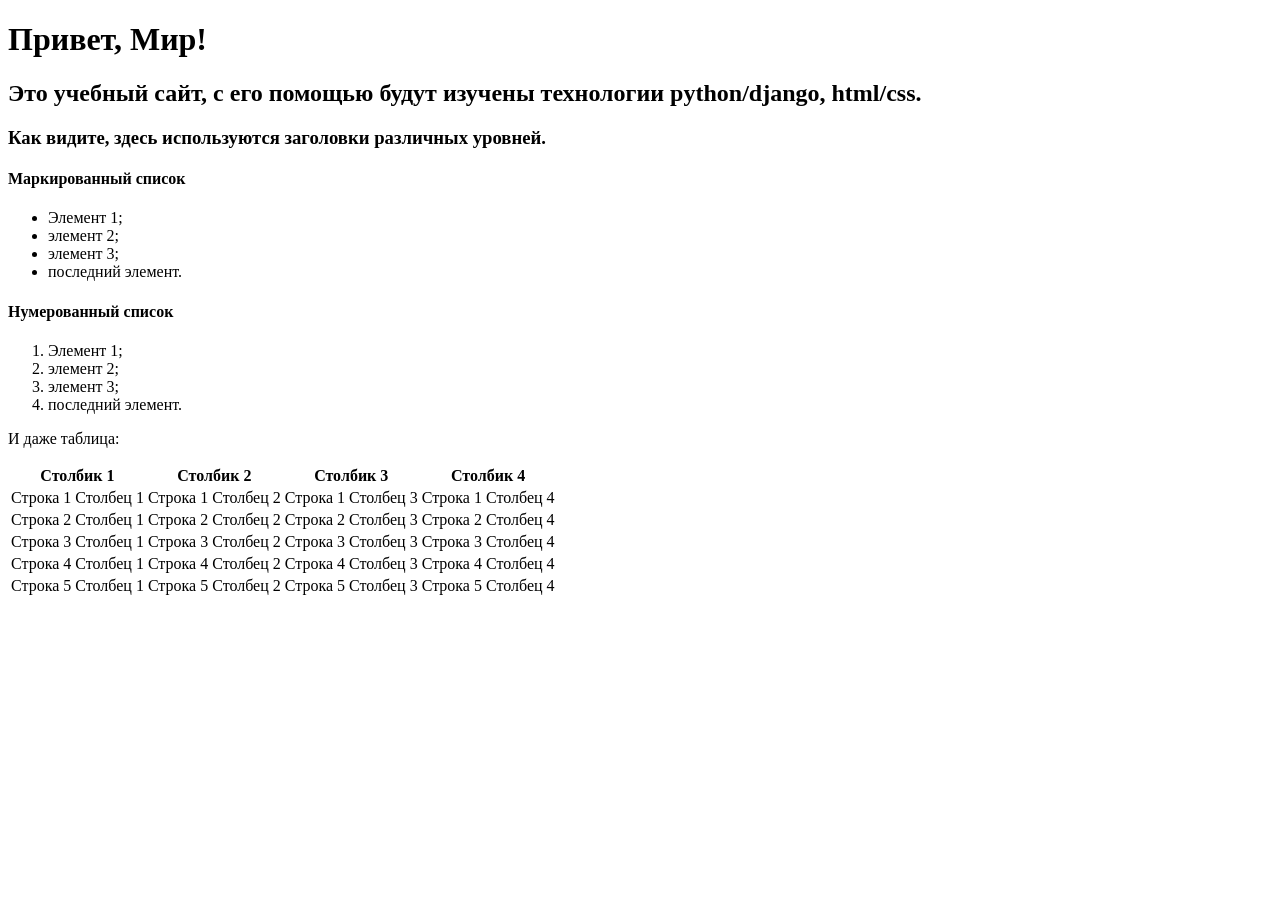
<file: lab2/helloworld/flatpages/templates/index.html>
<!DOCTYPE html>
<html>
 <head>
 <title>Привет, Мир!</title>
 </head>
 <body>
 <h1>Привет, Мир!</h1>
 <h2>Это учебный сайт, с его помощью будут изучены технологии
python/django, html/css.</h2>
 <h3>Как видите, здесь используются заголовки различных
уровней.</h3>
 
 <!-- Заголовки списков стали подзаголовками четвёртого уровня -->
 <h4>Маркированный список</h4>
 <ul>
 <li>Элемент 1;</li>
 <li>элемент 2;</li>
 <li>элемент 3;</li>
 <li>последний элемент.</li>
 </ul>
 
 <h4>Нумерованный список</h4>
 <ol>
 <li>Элемент 1;</li>
 <li>элемент 2;</li>
 <li>элемент 3;</li>
 <li>последний элемент.</li>
 </ol>
 
 <p>И даже таблица:</p>
 <!-- Таблица без границ, с добавленными строками и столбцом -->
 <table>
 <thead>
 <tr>
 <th>Столбик 1</th>
 <th>Столбик 2</th>
 <th>Столбик 3</th>
 <th>Столбик 4</th> <!-- Добавлен четвёртый столбец -->
 </tr>
 </thead>
 <tr>
 <td>Строка 1 Столбец 1</td>
 <td>Строка 1 Столбец 2</td>
 <td>Строка 1 Столбец 3</td>
 <td>Строка 1 Столбец 4</td>
 </tr>
 <tr>
 <td>Строка 2 Столбец 1</td>
 <td>Строка 2 Столбец 2</td>
 <td>Строка 2 Столбец 3</td>
 <td>Строка 2 Столбец 4</td>
 </tr>
 <tr>
 <td>Строка 3 Столбец 1</td>
 <td>Строка 3 Столбец 2</td>
 <td>Строка 3 Столбец 3</td>
 <td>Строка 3 Столбец 4</td>
 </tr>
 <!-- Добавлены две новые строки -->
 <tr>
 <td>Строка 4 Столбец 1</td>
 <td>Строка 4 Столбец 2</td>
 <td>Строка 4 Столбец 3</td>
 <td>Строка 4 Столбец 4</td>
 </tr>
 <tr>
 <td>Строка 5 Столбец 1</td>
 <td>Строка 5 Столбец 2</td>
 <td>Строка 5 Столбец 3</td>
 <td>Строка 5 Столбец 4</td>
 </tr>
 </table>
 </body>
</html>
</file>
